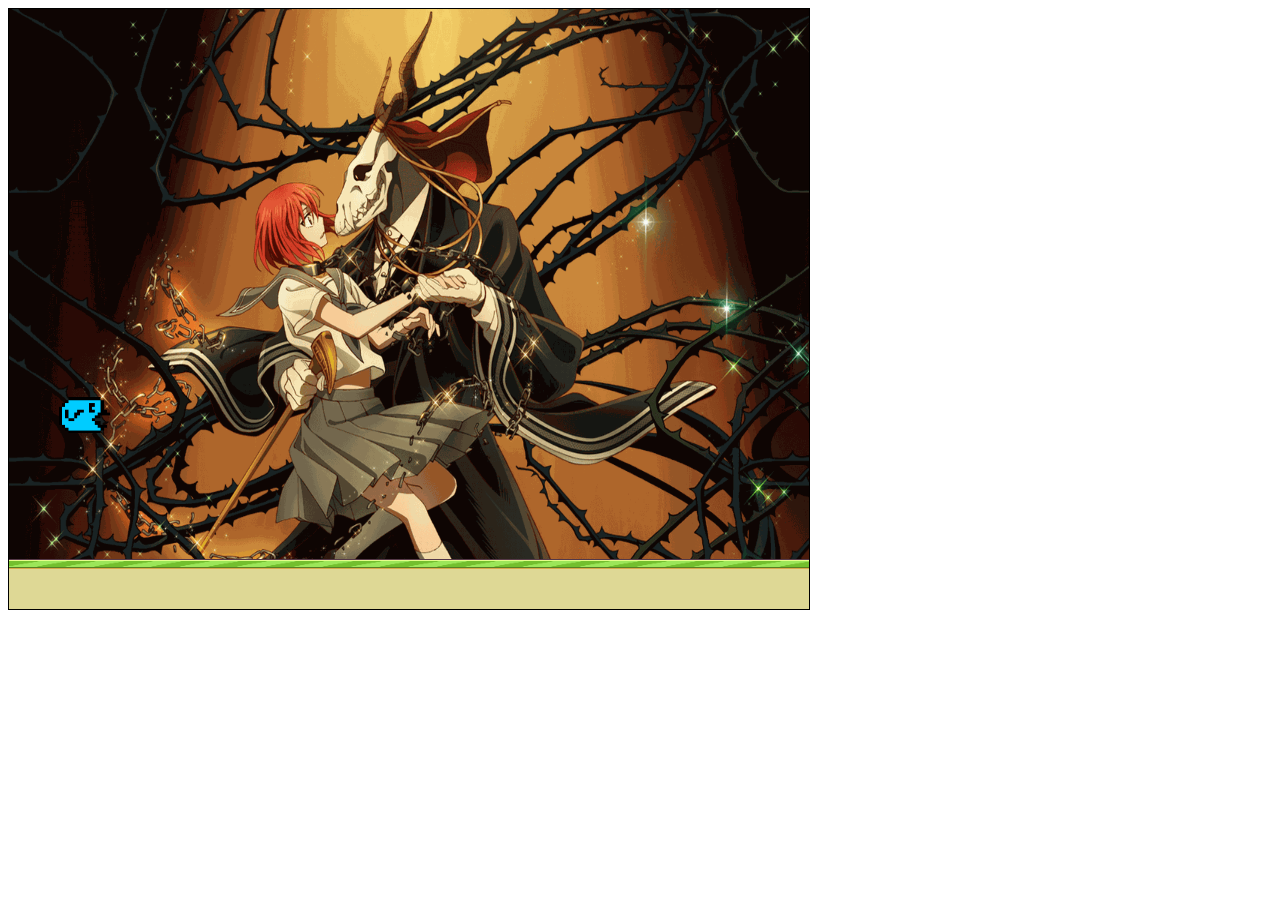
<file: jojinhos/index.html>
<!DOCTYPE html>
<html lang="pt-br">
<head>
    <link href="style0.css">
    <meta charset="UTF-8">
    <meta name="viewport" content="width=device-width, initial-scale=1.0">
    <meta http-equiv="X-UA-Compatible" content="ie=edge">
    <title>jojinho-flappy</title>
</head>
<body>
    <img src="img/ground.png" id="ground" style="display:none">
    <img src="img/otaku.png" id="bg" style="display:none">
    <img src="img/pimbinha.gif" id="flappy" style="display:none">
    <script src="main/script0.js"></script>
    <div id="center"></div>
</body>
</html>
</file>
